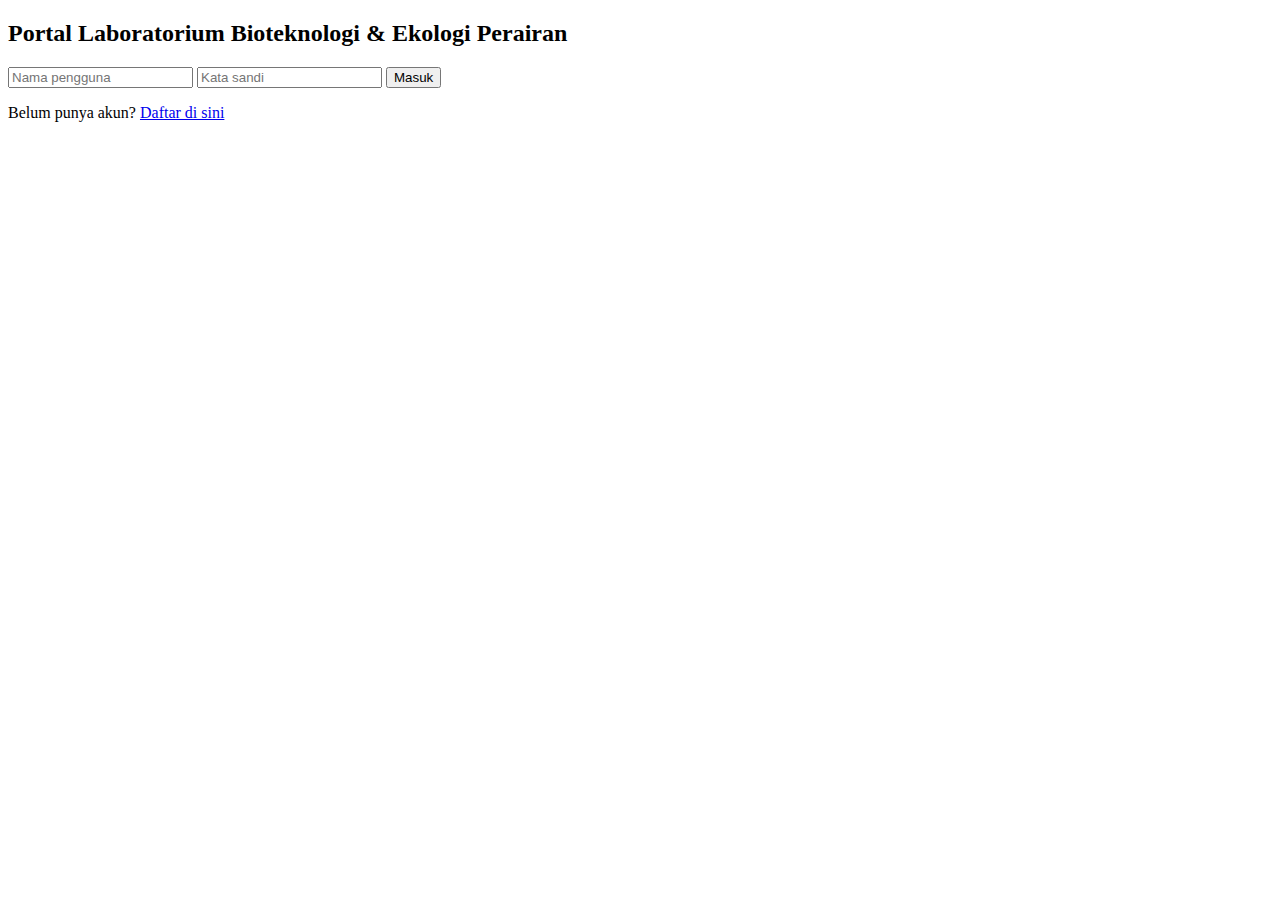
<file: index.html>
<!DOCTYPE html>
<html lang="id">
<head>
  <meta charset="UTF-8">
  <meta name="viewport" content="width=device-width, initial-scale=1.0">
  <title>Login Portal Laboratorium</title>
  <link rel="stylesheet" href="style.css">
</head>
<body>
  <div class="container">
    <h2>Portal Laboratorium Bioteknologi & Ekologi Perairan</h2>
    <form id="loginForm">
      <input type="text" id="username" placeholder="Nama pengguna" required>
      <input type="password" id="password" placeholder="Kata sandi" required>
      <button type="submit">Masuk</button>
      <p>Belum punya akun? <a href="register.html">Daftar di sini</a></p>
    </form>
  </div>
  <script src="script.js"></script>
</body>
</html>
</file>
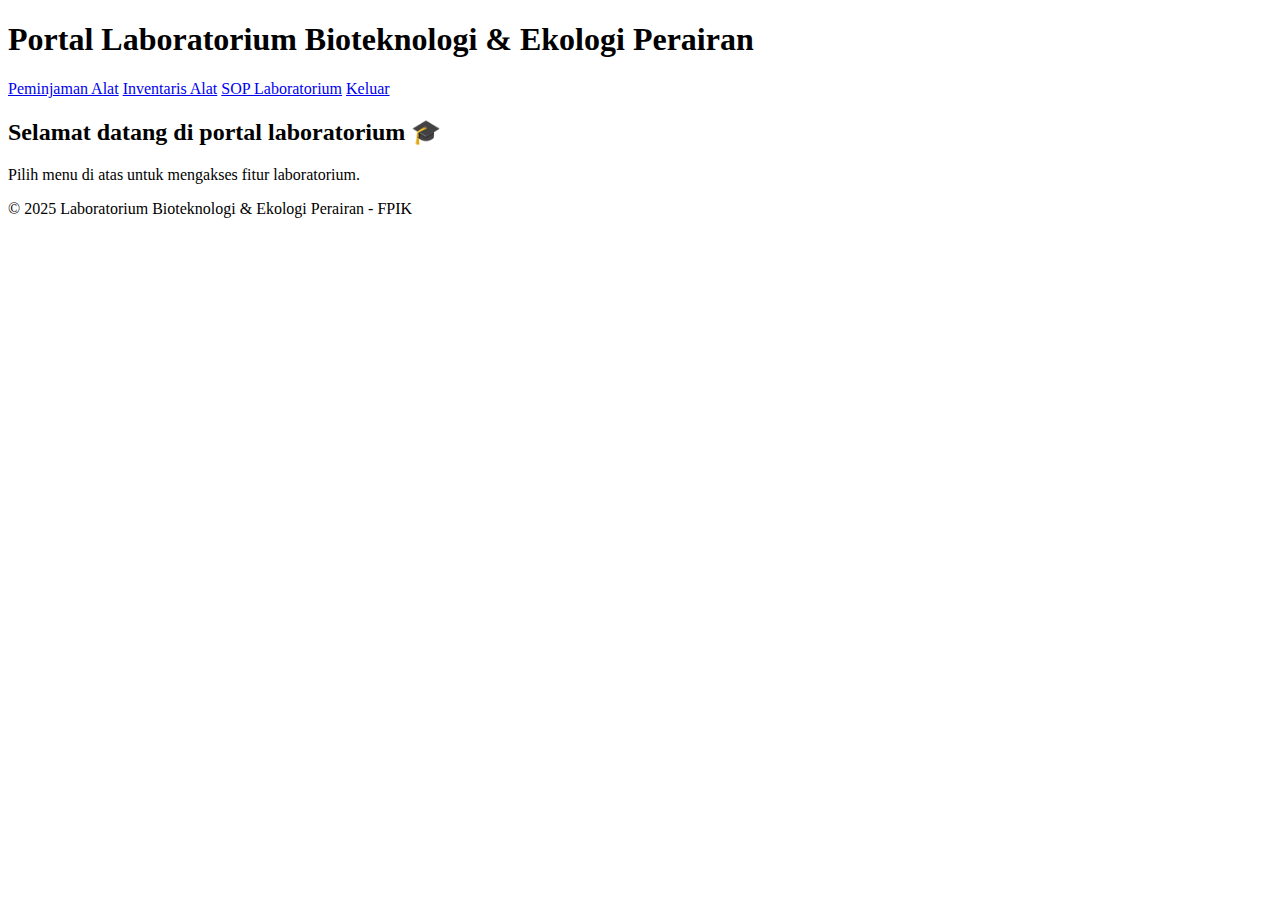
<file: dashboard.html>
<!DOCTYPE html>
<html lang="id">
<head>
  <meta charset="UTF-8">
  <meta name="viewport" content="width=device-width, initial-scale=1.0">
  <title>Dashboard Portal Laboratorium</title>
  <link rel="stylesheet" href="style.css">
</head>
<body>
  <header>
    <h1>Portal Laboratorium Bioteknologi & Ekologi Perairan</h1>
    <nav>
      <a href="#" id="menu-peminjaman">Peminjaman Alat</a>
      <a href="#" id="menu-inventaris">Inventaris Alat</a>
      <a href="#" id="menu-sop">SOP Laboratorium</a>
      <a href="index.html" id="logout">Keluar</a>
    </nav>
  </header>

  <main id="content">
    <h2>Selamat datang di portal laboratorium 🎓</h2>
    <p>Pilih menu di atas untuk mengakses fitur laboratorium.</p>
  </main>

  <footer>
    <p>© 2025 Laboratorium Bioteknologi & Ekologi Perairan - FPIK</p>
  </footer>

  <script src="script.js"></script>
</body>
</html>
</file>
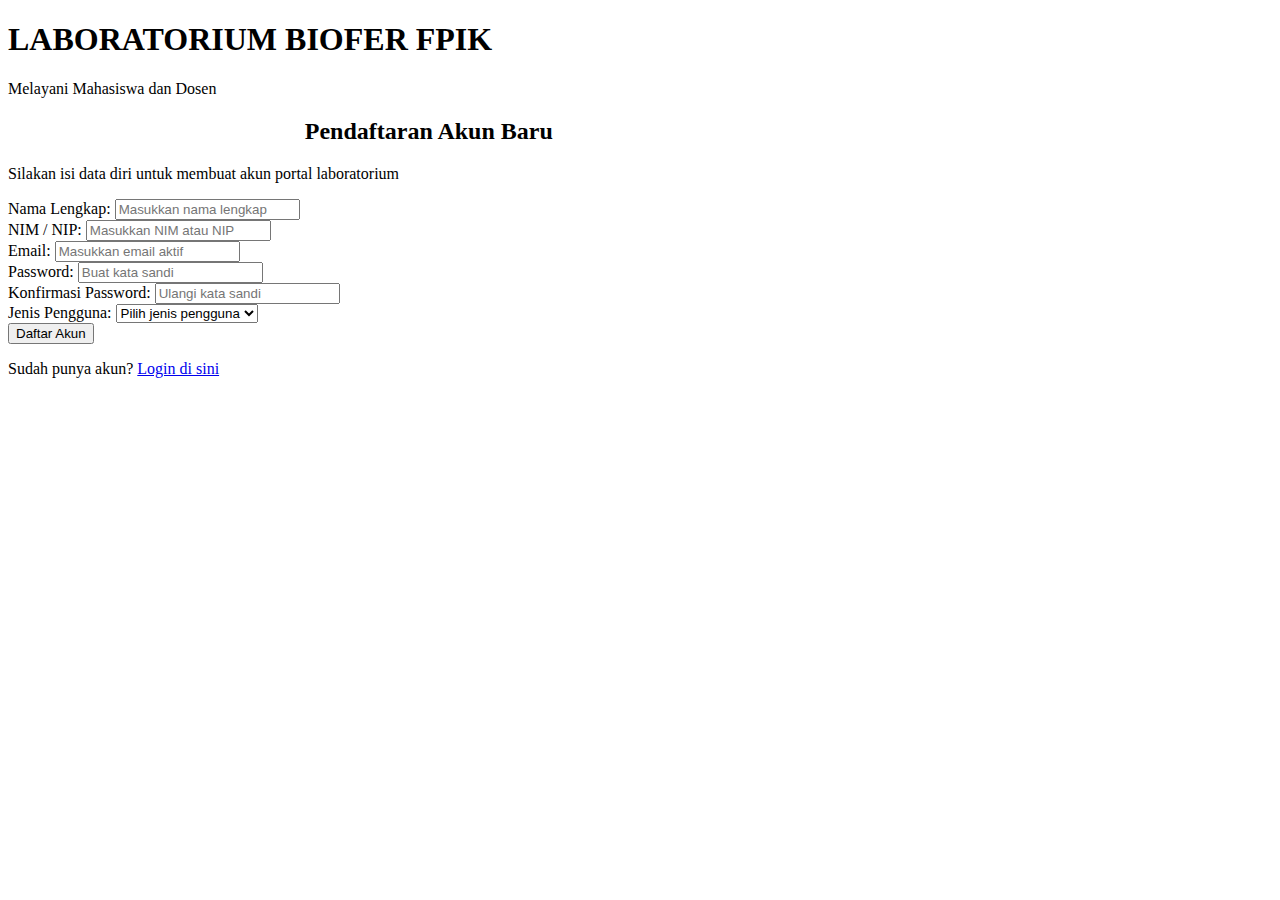
<file: register.html>
<!DOCTYPE html>
<html>
<head>
    <title>Register - Portal Lab</title>
    <link rel="stylesheet" href="style.css">
</head>
<body>
    <div class="header">
        <h1>LABORATORIUM BIOFER FPIK</h1>
        <p>Melayani Mahasiswa dan Dosen</p>
    </div>

    <div class="navbar">
        <a href="index.html">Home</a>
        <a href="register.html" class="active">Register</a>
        <a href="dashboard.html">Dashboard</a>
    </div>

    <div class="container">
        <div class="form-container">
            <h2>Pendaftaran Akun Baru</h2>
            <p>Silakan isi data diri untuk membuat akun portal laboratorium</p>
            
            <form>
                <div class="form-group">
                    <label>Nama Lengkap:</label>
                    <input type="text" placeholder="Masukkan nama lengkap" required>
                </div>
                
                <div class="form-group">
                    <label>NIM / NIP:</label>
                    <input type="text" placeholder="Masukkan NIM atau NIP" required>
                </div>
                
                <div class="form-group">
                    <label>Email:</label>
                    <input type="email" placeholder="Masukkan email aktif" required>
                </div>
                
                <div class="form-group">
                    <label>Password:</label>
                    <input type="password" placeholder="Buat kata sandi" required>
                </div>
                
                <div class="form-group">
                    <label>Konfirmasi Password:</label>
                    <input type="password" placeholder="Ulangi kata sandi" required>
                </div>
                
                <div class="form-group">
                    <label>Jenis Pengguna:</label>
                    <select>
                        <option value="">Pilih jenis pengguna</option>
                        <option value="mahasiswa">Mahasiswa</option>
                        <option value="dosen">Dosen</option>
                        <option value="peneliti">Peneliti</option>
                    </select>
                </div>
                
                <button type="submit" class="btn">Daftar Akun</button>
            </form>
            
            <p class="login-link">Sudah punya akun? <a href="#">Login di sini</a></p>
        </div>
    </div>
</body>
</html>
</file>
<file: style.css>
.navbar a {
    float: left;
    display: block;
    color: white;
    text-align: center;
    padding: 14px 20px;
    text-decoration: none;
    margin-right: 5px;  /* TAMBAH BARIS INI */
}
</file>
